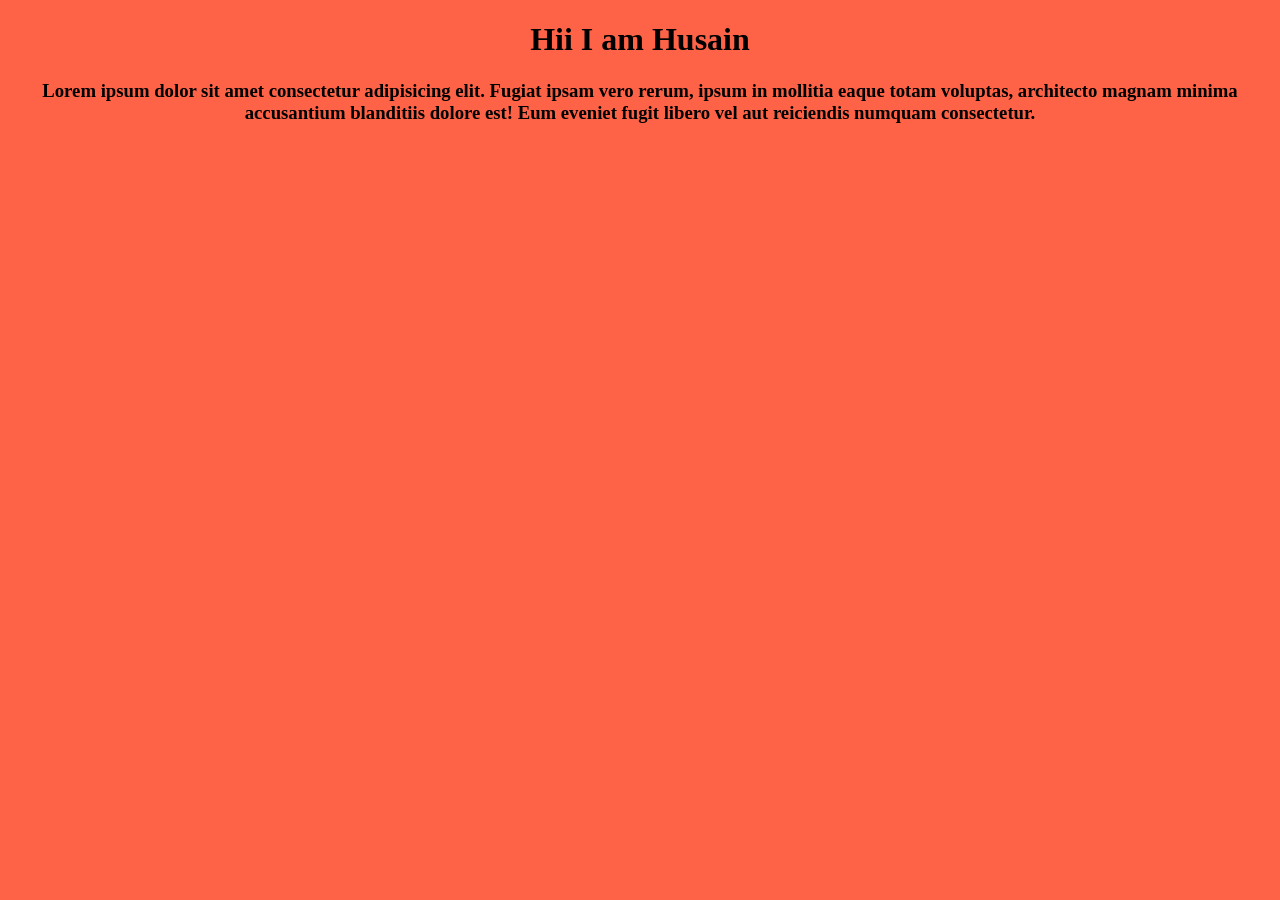
<file: mh.html>
<!DOCTYPE html>
<html lang="en">
<head>
    <style>
        body{
            background-color: tomato;
            text-align: center;
            font-family:'Times New Roman', Times, serif;
        }
    </style>
    <meta charset="UTF-8">
    <meta http-equiv="X-UA-Compatible" content="IE=edge">
    <meta name="viewport" content="width=device-width, initial-scale=1.0">
    <title>Document</title>
</head>
<body>
    <h1>Hii I am Husain</h1>
    <h3>Lorem ipsum dolor sit amet consectetur adipisicing elit. Fugiat ipsam vero rerum, ipsum in mollitia eaque totam voluptas, architecto magnam minima accusantium blanditiis dolore est! Eum eveniet fugit libero vel aut reiciendis numquam consectetur.</h3>
</body>
</html>
</file>
